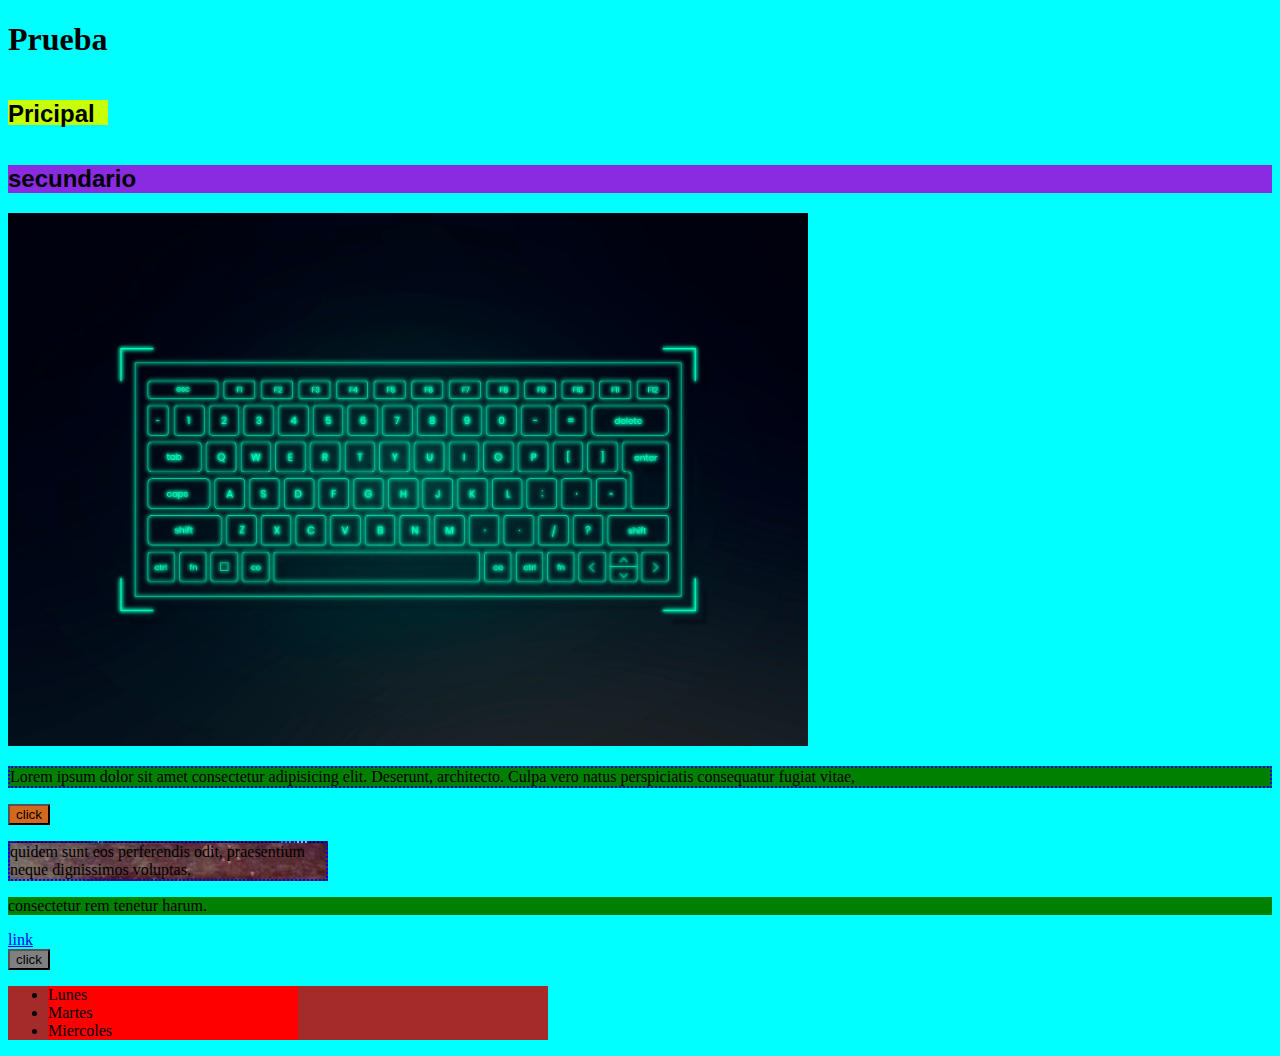
<file: B/index.html>
<!DOCTYPE html>
<html lang="es">
<head>
    <meta charset="UTF-8">
    <meta name="viewport" content="width=device-width, initial-scale=1.0">
    <link rel="stylesheet" href="./estilos.css">
    <title>Usando CSS</title>
</head>
<body>
    <h1>Prueba</h1>
    <h2 id="tituloprincipal">Pricipal</h2>
    <h2>secundario</h2>
    <img class="teclado" src="./imagenes2/holograma-teclado-ar-verde-neon-dispositivo-tecnologia-inteligente.jpg" alt="">
    <p class="fondoverde bordeazul"> Lorem ipsum dolor sit amet consectetur adipisicing elit. Deserunt, architecto. 
        Culpa vero natus perspiciatis consequatur fugiat vitae,</p>
       <button>click</button> 
        <p id="textounico" class="texto2 bordeazul">quidem sunt eos perferendis odit, praesentium neque dignissimos voluptas,</p> 
        <p class="fondoverde"> consectetur rem tenetur harum.</p>
<a href="#">link</a>
<button id="boton2" >click</button>

</body>
<ul>
<li>Lunes</li>
<li>Martes</li>
<li>Miercoles</li>
</ul>
</html>
</file>
<file: B/estilos.css>
/*selector{
estilo
}*/
/*tipo de selector
1-Etiqueta por ejemplo h1, p
2-clases + nombre, parte de una etiqueta
3-id # + nombre id que tiene una etiqueta*/

body{
    background-color: aqua;
}
.fondoverde{
    background-color: green;
}
h2{
    background-color: blueviolet;
    font-family: Arial, Helvetica, sans-serif;
}
#tituloprincipal{
    background-color: rgb(199, 255, 9);
    width: 100px;
    height: 25px;
    display: inline-block;
}
button{
    background-color: chocolate;
    display: block;
    font-family: 'Lucida Sans', 'Lucida Sans Regular', 'Lucida Grande', 'Lucida Sans Unicode', Geneva, Verdana, sans-serif;
}

.teclado{
    width: 800px;
}
#boton2{
    background-color: gray;
}
.texto2{
    width: 25%;
    height: 40%;
}
.bordeazul{
    border-color: blue;
    border-width: 2px;
    border-style: dotted;
}
#textounico{
    background-image: url(./imagenes2/7-77627_illuminati-wallpapers-full-hd-fondos-de-pantalla-hd.jpg);
}
ul{
    background-color: brown;
    width: 500px;
}
li{
    background-color: red;
    width: 50%;
}
</file>
